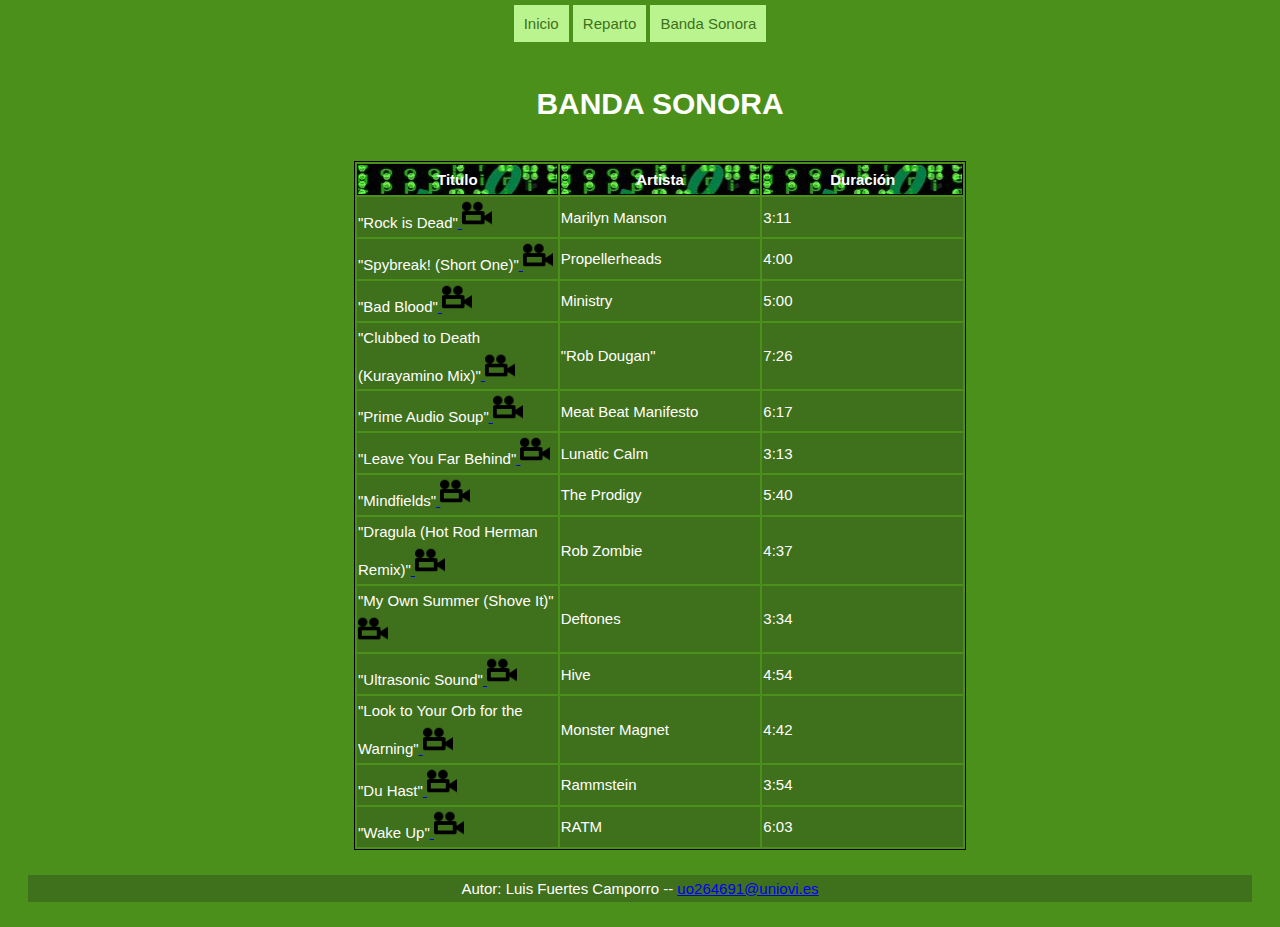
<file: musica.html>
<!DOCTYPE HTML>

<html lang="es">
<head>
    <!-- Datos que describen el documento -->
    <meta charset="UTF-8">
    <title>The Matrix - Banda Sonora</title>

     <link rel="stylesheet" type="text/css" href="musica.css" /> 
	  <link rel="stylesheet" type="text/css" href="musica2.css" /> 
</head>

<body>
<nav class="menu">
  <ul>
     <li><a href="index.html" accesskey="I">Inicio</a></li>
    <li><a href="reparto.html" accesskey="R">Reparto</a></li>
    <li><a href="musica.html" accesskey="B">Banda Sonora</a></li>
  </ul>
</nav>
    
<section>
<h1>Banda Sonora</h1>
<table>
<tr>
<th>Titulo</th>
<th>Artista</th>
<th>Duración</th>
</tr>
<tr>
<td>"Rock is Dead"<a href="https://www.youtube.com/watch?v=vEc9nXErU-Y">
        <img src="multimedia/video.png" alt="Enlace"  /></a></td><td>Marilyn Manson</td><td>3:11</td>
</tr>
<tr>
<td>"Spybreak! (Short One)"<a href="https://www.youtube.com/watch?v=iCBL33NKvPA">
        <img src="multimedia/video.png" alt="Enlace"  /></a></td><td>Propellerheads</td><td>4:00</td>
</tr>
<tr>
<td>"Bad Blood"<a href="https://www.youtube.com/watch?v=3DyIIS-jCpE">
        <img src="multimedia/video.png" alt="Enlace"  /></a></td><td>Ministry</td><td>5:00</td>
</tr>
<tr>
<td>"Clubbed to Death (Kurayamino Mix)"<a href="https://www.youtube.com/watch?v=pFS4zYWxzNA">
        <img src="multimedia/video.png" alt="Enlace"  /></a></td><td>"Rob Dougan"</td><td>7:26</td>
</tr>
<tr>
<td>"Prime Audio Soup"<a href="https://www.youtube.com/watch?v=7xI8mCKLiRM">
        <img src="multimedia/video.png" alt="Enlace"  /></a></td><td>Meat Beat Manifesto</td><td>6:17</td>
</tr>
<tr>
<td>"Leave You Far Behind"<a href="https://www.youtube.com/watch?v=DLiV7t55JPs">
        <img src="multimedia/video.png" alt="Enlace"  /></a></td><td>Lunatic Calm</td><td>3:13</td>
</tr>
<tr>
<td>"Mindfields"<a href="https://www.youtube.com/watch?v=7lEB7V-KIb0">
        <img src="multimedia/video.png" alt="Enlace"  /></a></td><td>The Prodigy</td><td>5:40</td>
</tr>
<tr>
<td>"Dragula (Hot Rod Herman Remix)"<a href="https://www.youtube.com/watch?v=EqQuihD0hoI">
        <img src="multimedia/video.png" alt="Enlace"  /></a></td><td>Rob Zombie</td><td>4:37</td>
</tr>
<tr>
<td>"My Own Summer (Shove It)"<a href="https://www.youtube.com/watch?v=XOzs1FehYOA">
        <img src="multimedia/video.png" alt="Enlace"  /></a></td><td>Deftones</td><td>3:34</td>
</tr>
<tr>
<td>"Ultrasonic Sound"<a href="https://www.youtube.com/watch?v=klk6syaZA7k">
        <img src="multimedia/video.png" alt="Enlace"  /></a></td><td>Hive</td><td>4:54</td>
</tr>
<tr>
<td>"Look to Your Orb for the Warning"<a href="https://www.youtube.com/watch?v=9xfts_jRZ9U">
        <img src="multimedia/video.png" alt="Enlace"  /></a></td><td>Monster Magnet</td><td>4:42</td>
</tr>
<tr>
<td>"Du Hast"<a href="https://www.youtube.com/watch?v=W3q8Od5qJio">
        <img src="multimedia/video.png" alt="Enlace"  /></a></td><td>Rammstein</td><td>3:54</td>
</tr>
<tr>
<td>"Wake Up"<a href="https://www.youtube.com/watch?v=wauzrPn0cfg">
        <img src="multimedia/video.png" alt="Enlace"  /></a></td><td>RATM</td><td>6:03</td>
</tr>
</table>
</section>


 <footer>
  <p>Autor: Luis Fuertes Camporro -- 
  <a href="mailto:uo264691@uniovi.es">uo264691@uniovi.es</a></p>
</footer>
               
</body>
  
</html>
</file>
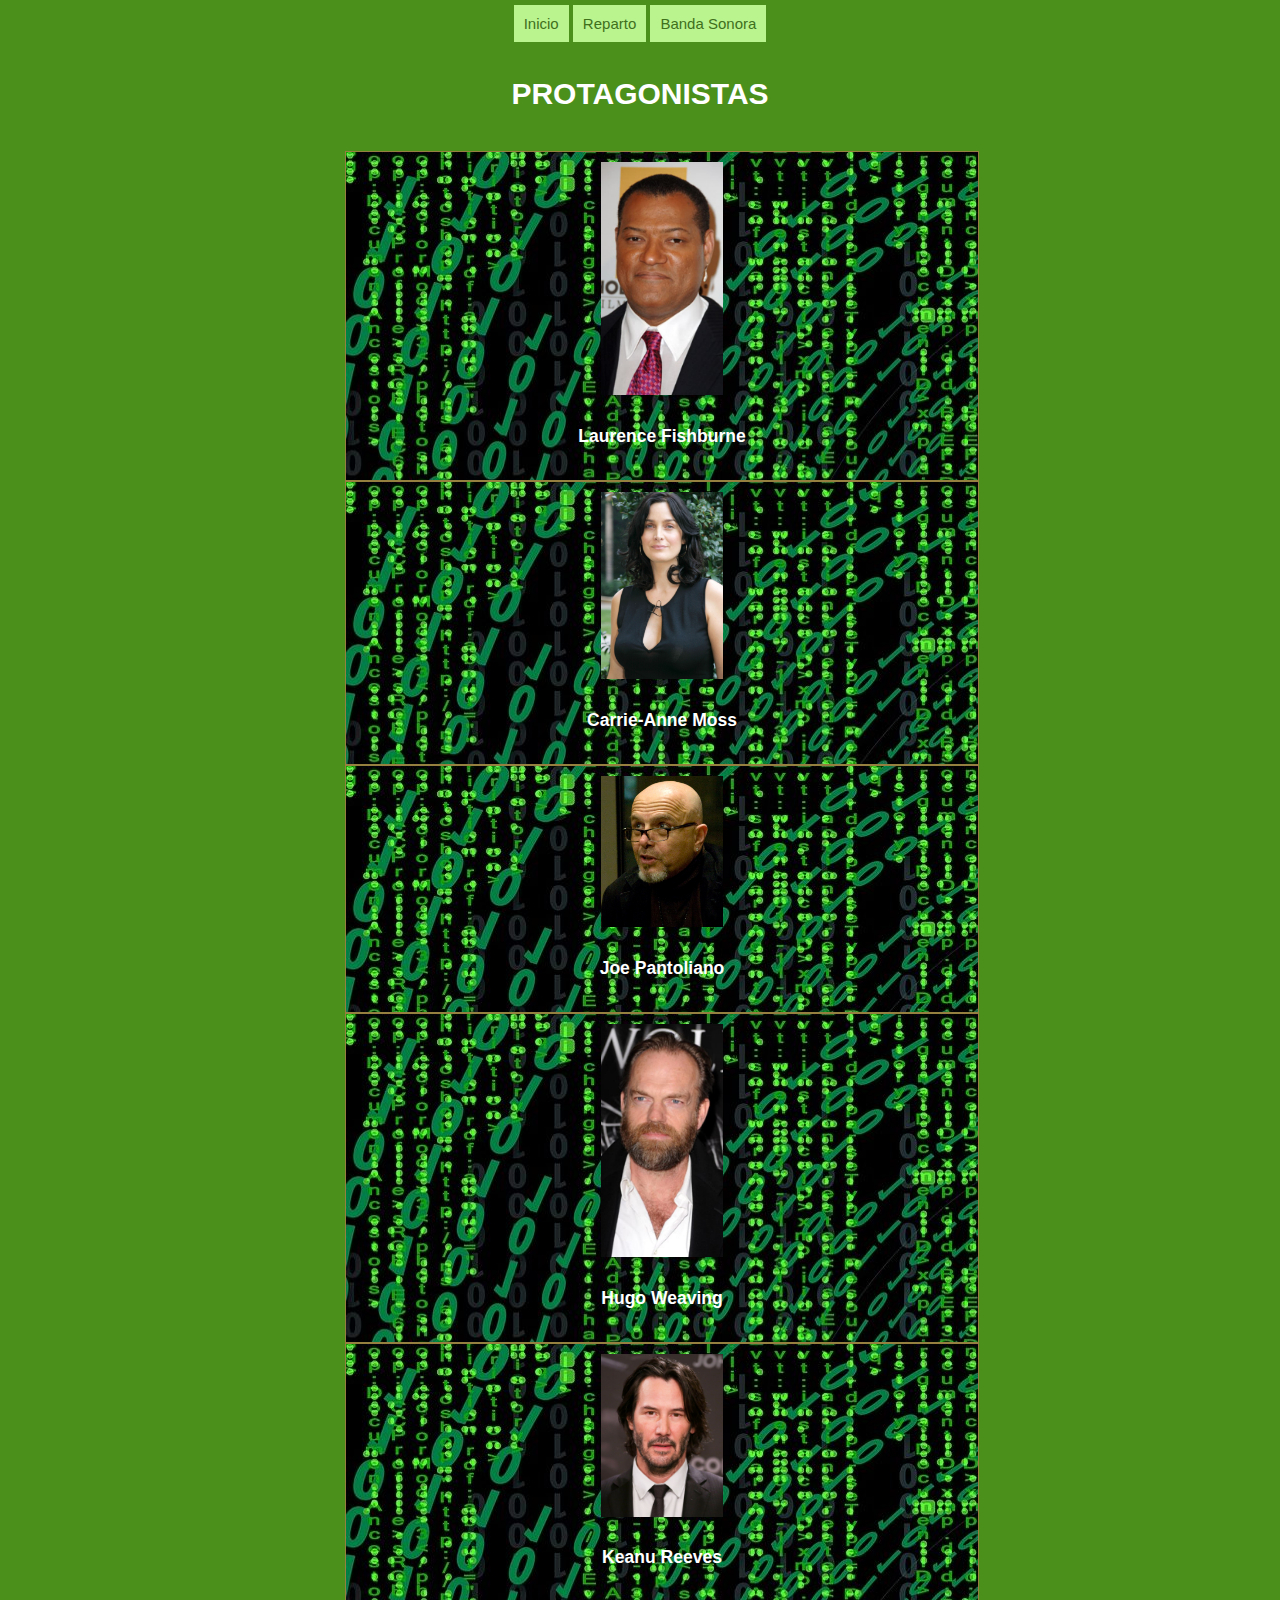
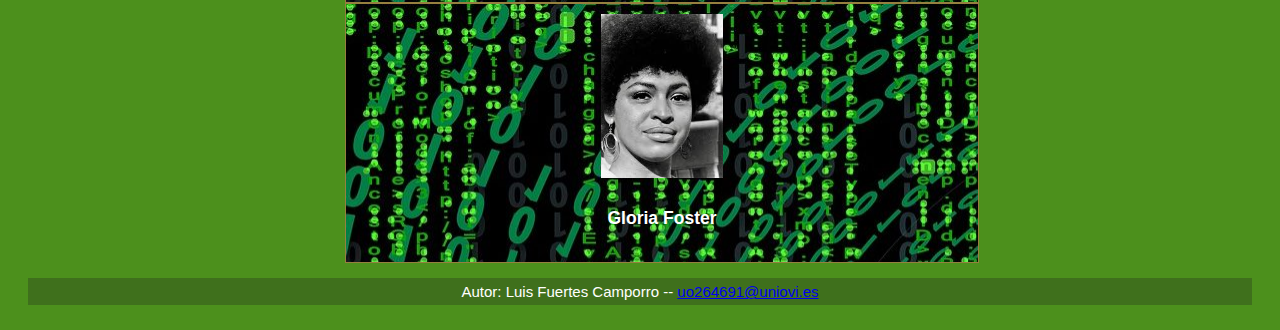
<file: reparto.html>
<!DOCTYPE HTML>

<html lang="es">
<head>
    <!-- Datos que describen el documento -->
    <meta charset="UTF-8">
    <title>The Matrix - Reparto</title>

     <link rel="stylesheet" type="text/css" href="reparto.css" /> 
	 <link rel="stylesheet" type="text/css" href="reparto2.css" /> 
</head>

<body>
<nav class="menu">
  <ul>
     <li><a href="index.html" accesskey="I">Inicio</a></li>
    <li><a href="reparto.html" accesskey="R">Reparto</a></li>
    <li><a href="musica.html" accesskey="B">Banda Sonora</a></li>
  </ul>
</nav>
    

<h1>Protagonistas</h1>
<ul>
<li><section>
<a href="https://es.wikipedia.org/wiki/Laurence_Fishburne">
        <img src="multimedia/laurence.jpg" alt="img" /></a>
<h3>Laurence Fishburne</h3>
</section></li>
<li><section>
<a href="https://es.wikipedia.org/wiki/Carrie-Anne_Moss">
        <img src="multimedia/carrie.jpg" alt="img" /></a>
<h3>Carrie-Anne Moss</h3>
</section></li>
<li><section>
<a href="https://es.wikipedia.org/wiki/Joe_Pantoliano">
        <img src="multimedia/joe.jpg" alt="img" /></a>
<h3>Joe Pantoliano</h3>
</section></li>
<li><section>
<a href="https://es.wikipedia.org/wiki/Hugo_Weaving">
        <img src="multimedia/hugo.jpg" alt="img" /></a>
<h3>Hugo Weaving</h3>
</section></li>
<li><section>
<a href="https://es.wikipedia.org/wiki/Keanu_Reeves">
        <img src="multimedia/keanu.jpg" alt="img" /></a>
<h3>Keanu Reeves</h3>
</section></li>
<li><section>
<a href="https://es.wikipedia.org/wiki/Gloria_Foster">
        <img src="multimedia/gloria.jpg" alt="img" /></a>
<h3>Gloria Foster</h3>
</section></li>
</ul>



 <footer>
  <p>Autor: Luis Fuertes Camporro -- 
  <a href="mailto:uo264691@uniovi.es">uo264691@uniovi.es</a></p>
</footer>
               
</body>
  
</html>
</file>
<file: musica.css>
body {
      font: 400 15px Tahoma, sans-serif; 
      line-height: 1.8;
      color: #fff;
      background-color:#4c901c;
  }
h1 {
      color: #fff;
      text-transform: uppercase;
      text-align: center;     
  }
 table {
   border: 1px solid #000;
}
th{
   vertical-align: top;
   text-align: center;
   border: 1px solid #000;
   background-image: url('multimedia/matrix.jpg');
}
td{
	background-color:#3f701c;
}

footer{
	text-align: center;
	background-color:#3f701c;
}
nav ul {
  
  list-style-type: none;
  text-align: center;
  
}
nav ul li a{
	background-color: #b9f48f;
	text-decoration: none;
	color:#3f701c;
	}
</file>
<file: musica2.css>
/*Especifidad 001*/
body {
	  padding: 2px 20px;
	  position: static;
  }
  /*Especifidad 001*/
h1 {
      padding: 10px 25px;
         
  }
  /*Especifidad 001*/
 table {
   width: 100%;
  
}
/*Especifidad 001*/
th{
   width: 25%;
  
}

/*Especifidad 001*/
img{
	width:15%; 
	height: auto;
}

/*Especifidad 002*/
nav ul {
  
  margin: 0;
  padding: 0;
 
  
}
/*Especifidad 003*/
nav ul li{display: inline;}
/*Especifidad 003*/
nav ul li a{
	padding: 10px;
	}
	/*Especifidad 001*/
section{
	width: 50%;
	padding: 10px ;
	transform: translate(50%, 0);
	position: static;
	
}
/*Especifidad 001*/
nav {
	position: static;
}
</file>
<file: reparto.css>
body {
      font: 400 15px Tahoma, sans-serif; 
      line-height: 1.8;
      color: #fff;
      background-color:#4c901c;
  }
h1 {
      color: #fff;
      text-transform: uppercase;
      text-align: center;     
  }
 
footer{
	text-align: center;
	background-color:#3f701c;
}
ul {
  list-style-type: none;
  text-align: center;
  
}

nav ul li a{
	background-color: #b9f48f;
	text-decoration: none;
	color:#3f701c;
	}

section{
	border: 1px solid #96803f;
	/*background-color: #96803f;*/
	background-image: url('multimedia/matrix.jpg');
}
</file>
<file: reparto2.css>
body {
	  padding: 2px 20px;
	  position: static;
  }
h1 {
      padding: 10px 25px;  
  }
 img{
	 width: 20%;
	height: auto;
 }
 
footer{
	position: static;
}
ul {
  margin: 0;
  padding: 0;
}
nav ul li{display: inline;}
nav ul li a{
	padding: 10px;
	}

section{
	transform: translate(50%, 0);
	width: 50%;
	padding: 10px ;
	position: static;
}
nav {
	position: static;
}
</file>
